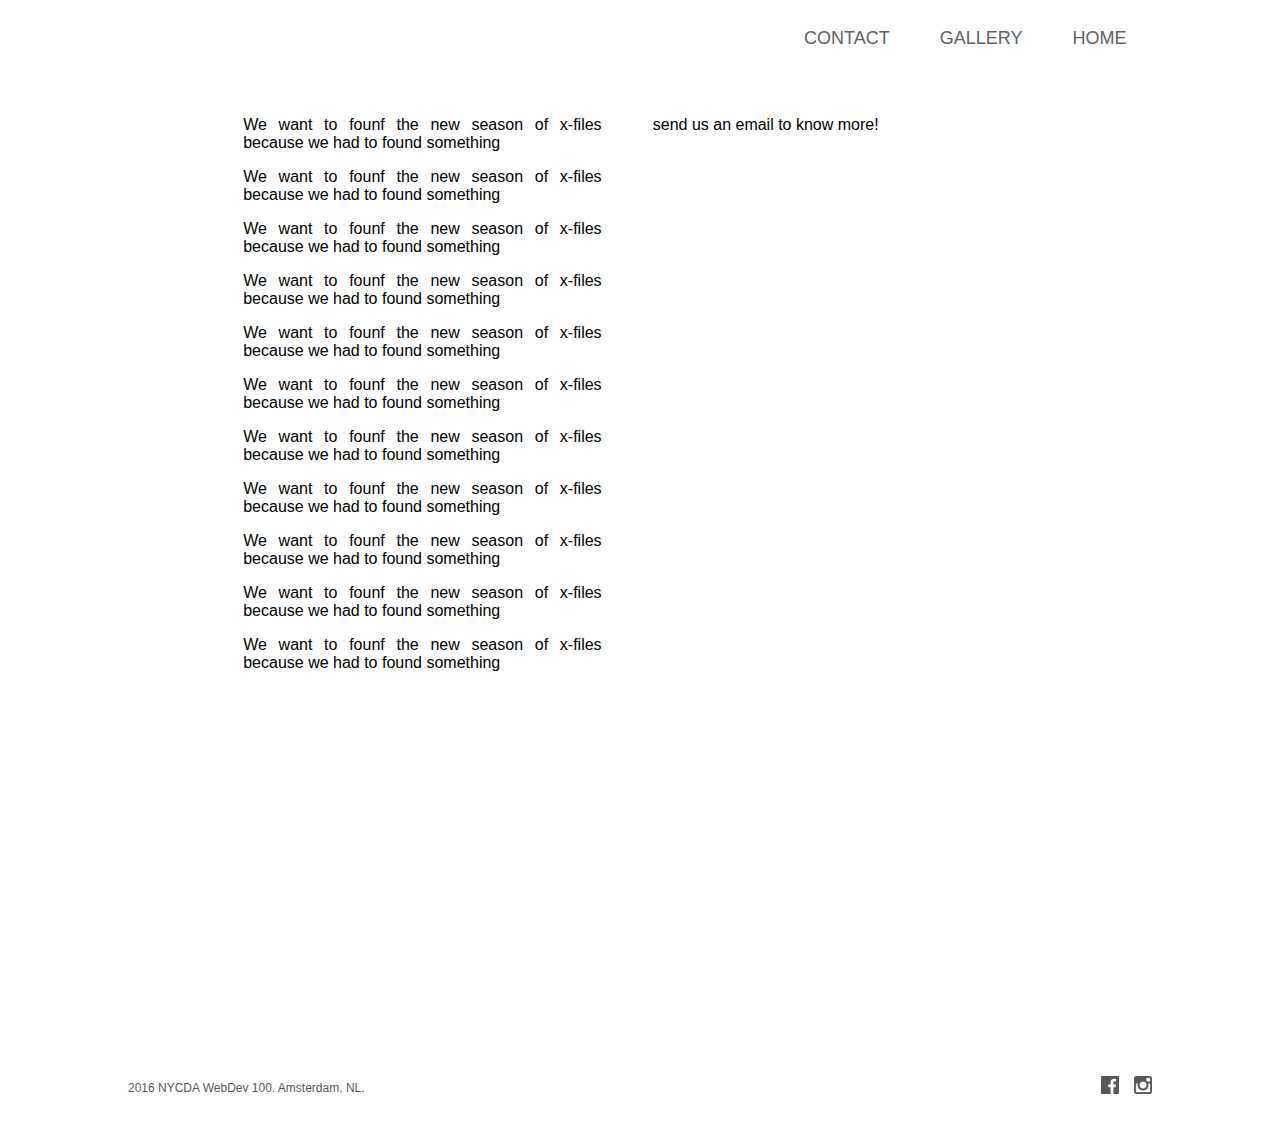
<file: contact.html>
<!DOCTYPE html>
<html>
<head>
	<title>Contact</title>
	<link rel="stylesheet" type="text/css" href="main.css">
	<link rel="stylesheet" type="text/css" href="contact.css">
	<script type="text/javascript" href="script.js"></script>
</head>
<body>
	<nav>
		<ul>
			<li><a href="index.html">HOME</a></li>
			<li><a href="gallery.html">GALLERY</a></li>
			<li><a href="contact.html">CONTACT</a></li>
		</ul>
	</nav>

	<div class="two-columns">
			<div class="justify">
				<p>We want to founf the new season of x-files because we had to found something</p>
				<p>We want to founf the new season of x-files because we had to found something</p>
				<p>We want to founf the new season of x-files because we had to found something</p>
				<p>We want to founf the new season of x-files because we had to found something</p>
				<p>We want to founf the new season of x-files because we had to found something</p>
				<p>We want to founf the new season of x-files because we had to found something</p>
				<p>We want to founf the new season of x-files because we had to found something</p>
				<p>We want to founf the new season of x-files because we had to found something</p>
				<p>We want to founf the new season of x-files because we had to found something</p>
				<p>We want to founf the new season of x-files because we had to found something</p>
				<p>We want to founf the new season of x-files because we had to found something</p>
			</div>
		</div>
		<div class="two-columns">
			<div class="justify">
				<p>send us an email to know more!</p>
				<iframe src="https://www.google.com/maps/embed?pb=!1m18!1m12!1m3!1d99362.31431918837!2d-77.08460642377057!3d38.89946142810761!2m3!1f0!2f0!3f0!3m2!1i1024!2i768!4f13.1!3m3!1m2!1s0x89b7c6de5af6e45b%3A0xc2524522d4885d2a!2sWashington%2C+DC%2C+USA!5e0!3m2!1sen!2snl!4v1456862008042" width="100%" height="900px" frameborder="0" style="border:0" allowfullscreen></iframe>
			</div>
		</div>

	<footer>
		<div class="div-footer">
			<p>2016 NYCDA WebDev 100. Amsterdam, NL.</p>
		</div>
		<div>
			<a href="https://www.instagram.com/simoboscolo/" target="blank"><img src="imgs/instagram.png" class="icon"></a>
			<a href="https://facebook.com/" target="blank"><img src="imgs/facebook.png" class="icon"></a>
		</div>
	</footer>

</body>
</html>
</file>
<file: main.css>
body {
  width: 100%;
  margin: 0 auto;
  font-family: 'Roboto Condensed', sans-serif;
}

/* navbar */

nav {
  position: fixed;
  top: 0;
  width: 100%;
  height: 80px;
  font-size: 18px;
  display: inline-block;
  background-color: #fff;
  opacity: 0.95;
}

nav ul {
  margin-right: 12%;
}

nav li {
  display: inline-block;
  float: right;
  margin: 10px 0px 0px 50px;
  font-size: 18px;
}

nav a {
  text-decoration: none;
  color: #58595b;
  text-transform: uppercase;
}

/* footer */

footer {
  margin: 0 auto;
  float: left;
  clear: left;
  height: 70px;
  color: #58595b;
  width: 100%;
}

footer div {
  font-family: Helvetica;
  font-size: 12px;
  display: inline-block;
  width: 40%;
  float: left;
  padding-top: 15px;
}

.div1 {
  background-image: url("x.png");
  width: 389px;
  height: 390px;
  
}

.div-footer {
  margin-left: 10%;
}

.icon {
  padding: 7px 0 0 15px;
  width: 18px;
  float: right;
  display: inline-block;
}

.icon:hover {
  opacity: 0.3;
}

.content {
	width: 100%;
	height: 450px;
	display: inline-block;
	text-align: center;
	padding-top: 200px;
  background-image: 
    linear-gradient(
      rgba(0, 0, 0, 0.5),
      rgba(0, 0, 0, 0.5)
    ),
    url(top-pic.jpg);
    background-size: cover;
    color: white;
}
</file>
<file: contact.css>
.two-columns {
	width: 80%;
	margin: 100px 15% 0 15%;
}

.justify {
	width: 35%;
	text-align: justify;
	margin-left: 5%;
	float: left;
}
</file>
